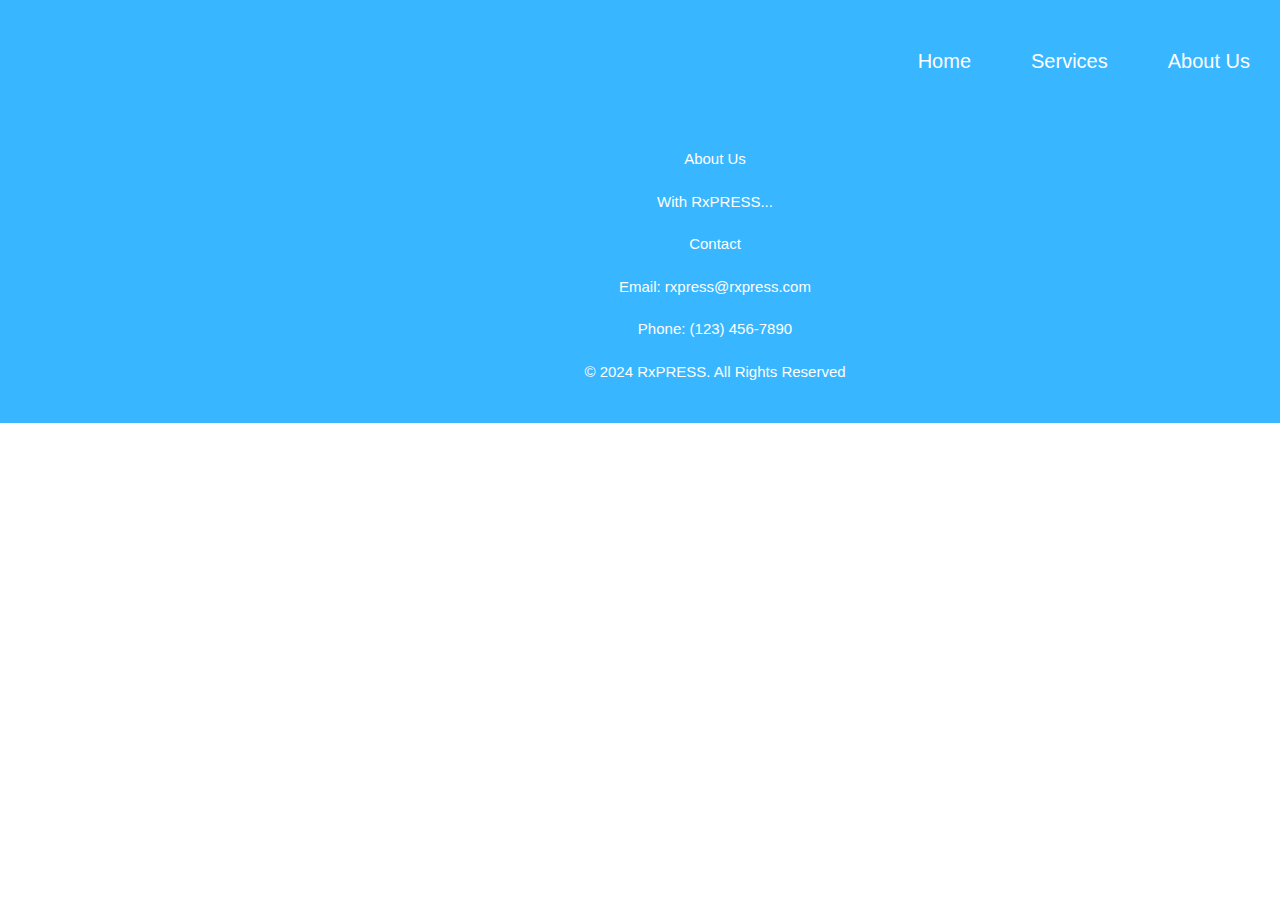
<file: about.html>
<!DOCTYPE html>
<html lang="en">
<head>
    <title>RxPRESS - Features</title>
    <link rel="stylesheet" href="styles.css">
</head>
<body>
    <nav>
        <ul class="nav-links">
            <li><a href="index.html">Home</a></li>
            <li><a href="services.html">Services</a></li>
            <li><a href="about.html">About Us</a></li>
        </ul>
    </nav>
    <footer >
        <p>About Us</p>
        <p>With RxPRESS...</p>
        <p>Contact</p>
        <p>Email: rxpress@rxpress.com</p>
        <p>Phone: (123) 456-7890</p>
        <p class="a">© 2024 RxPRESS. All Rights Reserved</p>
    </footer>
</body>
</html>
</file>
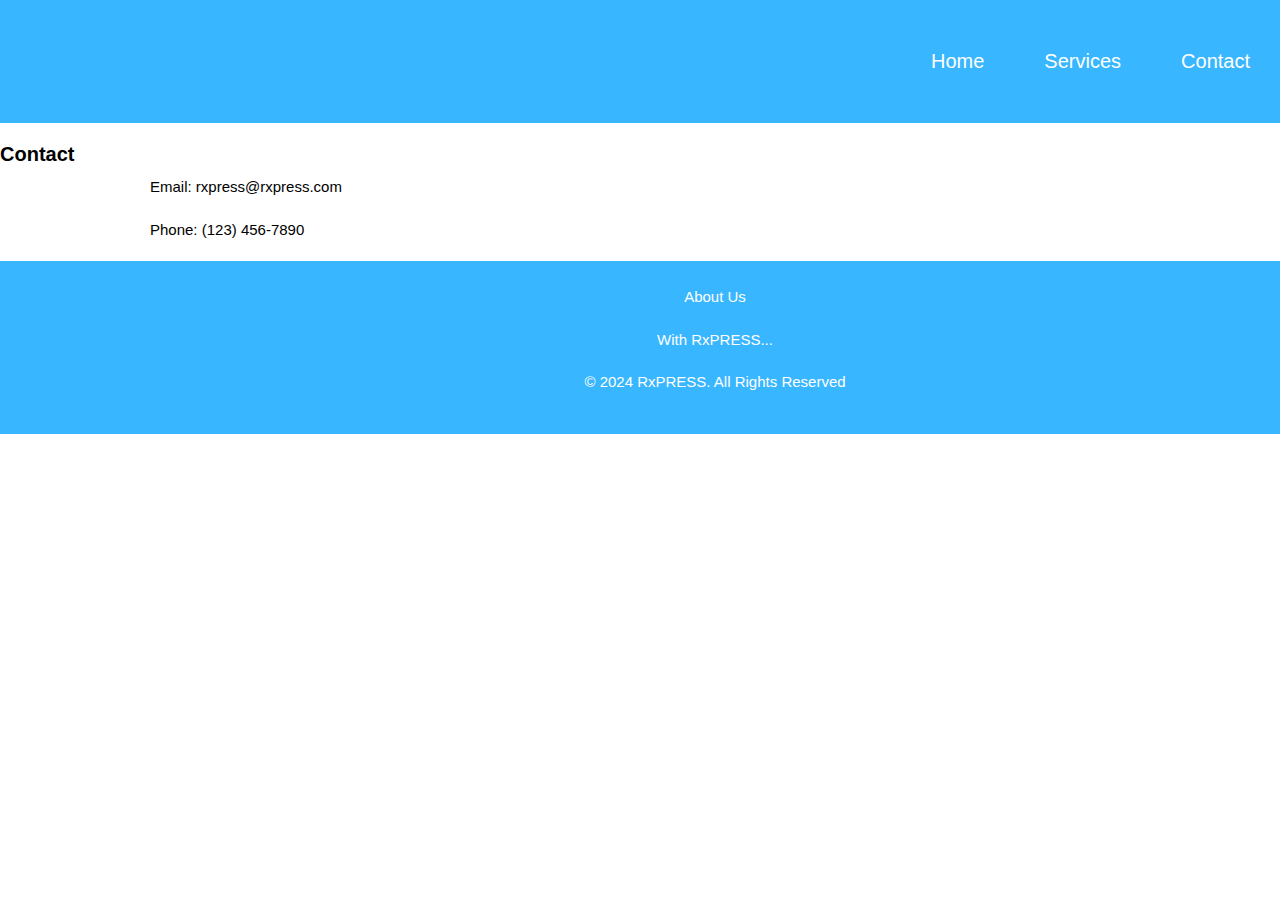
<file: contacts.html>
<!DOCTYPE html>
<html lang="en">
<head>
    <title>RxPRESS - Contact</title>
    <link rel="stylesheet" href="styles.css">
</head>
<body>
    <nav>
        <ul class="nav-links">
            <li><a href="index.html">Home</a></li>
            <li><a href="services.html">Services</a></li>
            <li><a href="contacts.html">Contact</a></li>
        </ul>
    </nav>
    <h2>Contact</h2>
    <p>Email: rxpress@rxpress.com</p>
    <p>Phone: (123) 456-7890</p>
    <footer>
        <p>About Us</p>
        <p>With RxPRESS...</p>
        <p class="a">© 2024 RxPRESS. All Rights Reserved</p>
    </footer>
</body>
</html>
</file>
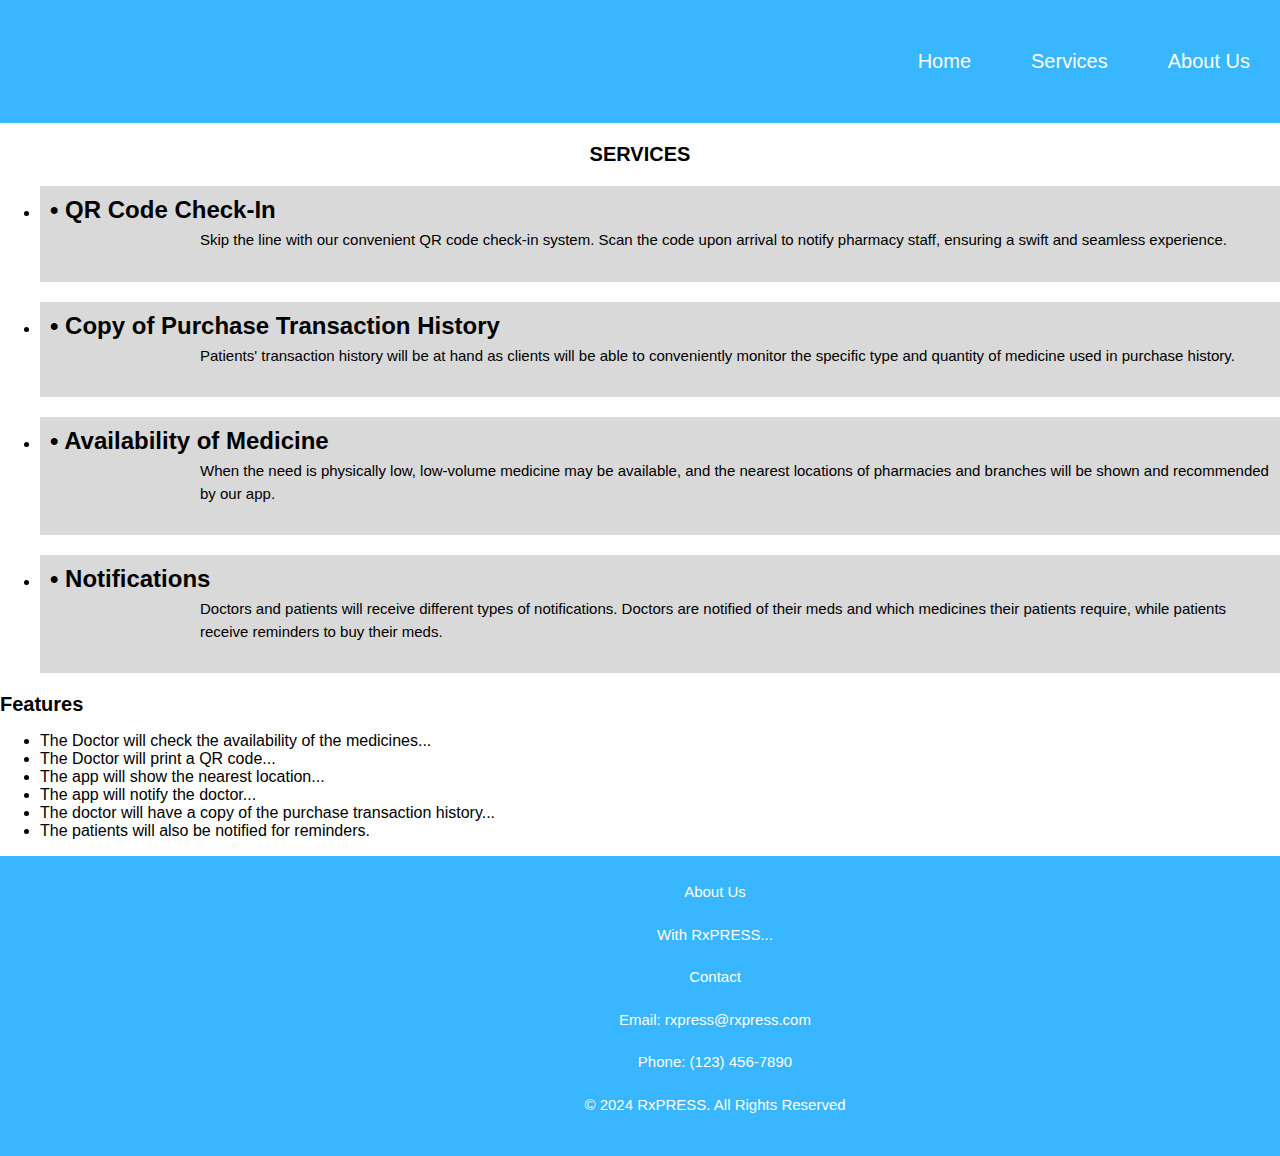
<file: services.html>
<!DOCTYPE html>
<html lang="en">
<head>
    <title>RxPRESS - Services</title>
    <link rel="stylesheet" href="styles.css">
</head>
<body>
    <nav>
        <ul class="nav-links">
            <li><a href="index.html">Home</a></li>
            <li><a href="services.html">Services</a></li>
            <li><a href="about.html">About Us</a></li>
        </ul>
    </nav>
    <h2 style="text-align: center;">SERVICES</h2>
    <div class="container">
        <ul>
            <li><h1>• QR Code Check-In</h1><p>Skip the line with our convenient QR code check-in system. Scan the code upon arrival to notify pharmacy staff, ensuring a swift and seamless experience.</p></li>
            <li><h1>• Copy of Purchase Transaction History</h1><p>Patients' transaction history will be at hand as clients will be able to conveniently monitor the specific type and quantity of medicine used in purchase history.</p></li>
            <li><h1>• Availability of Medicine</h1><p>When the need is physically low, low-volume medicine may be available, and the nearest locations of pharmacies and branches will be shown and recommended by our app.</p></li>
            <li><h1>• Notifications</h1><p>Doctors and patients will receive different types of notifications. Doctors are notified of their meds and which medicines their patients require, while patients receive reminders to buy their meds.</p></li>
        </ul>
    </div>
    <h2>Features</h2>
    <ul>
        <li>The Doctor will check the availability of the medicines...</li>
        <li>The Doctor will print a QR code...</li>
        <li>The app will show the nearest location...</li>
        <li>The app will notify the doctor...</li>
        <li>The doctor will have a copy of the purchase transaction history...</li>
        <li>The patients will also be notified for reminders.</li>
    </ul>
    <footer>
        <p>About Us</p>
        <p>With RxPRESS...</p>
        <p>Contact</p>
        <p>Email: rxpress@rxpress.com</p>
        <p>Phone: (123) 456-7890</p>
        <p class="a">© 2024 RxPRESS. All Rights Reserved</p>
    </footer>
</body>
</html>
</file>
<file: styles.css>
body {
            font-family: Arial, Helvetica, sans-serif;
            margin: 0;
            padding: 0;
        }
        .logo {
            width: 100px; /* Adjust width for your logo */
            height: auto;
            margin-right: 20px; /* Space between logo and title */
            background-color: #ccc; /* Placeholder for logo */
        }
        .container {
            max-width: 100%;
            margin: 0 auto;
            padding: 0px;
        }
        .container li {
            background-color: #d9d9d9;
            padding: 10px;
            margin: 20px 0 0;
        }
        h1 {
            font-size: 24px;
            margin: 0;
        }
        h2 {
            font-size: 20px;
            margin: 20px 0 10px;
        }
        p {
            margin: 5px 0 20px;
            font-size: 15px;
            line-height: 1.5;
        }
        .img-container {
            width: auto;
            height: auto; /* Adjusted height for better layout */
            margin-bottom: 20px;
            position: relative; /* For absolute positioning of the image */
        }
        .img-container img {
            width: 100%;
            height: 100%;
            object-fit: cover; /* Ensures the image covers the area without distortion */
            filter: brightness(70%); /* Darken the image */
        }
        .overlay-text {
            position: absolute; /* Position text relative to the container */
            top: 50%; /* Center vertically */
            left: 50%; /* Center horizontally */
            transform: translate(-50%, -50%); /* Adjust position to center */
            color: white; /* Text color */
            font-family: Impact, Haettenschweiler, 'Arial Narrow Bold', sans-serif;
            font-size: 90px; /* Text size */
            text-align: center; /* Center text */

        }
        nav {
        background-color: #38b6ff;
        padding: 50px 0;
        }
        .nav-links {
        list-style: none; 
        padding: 0;      
        margin: 0;       
        display: flex;    
        justify-content: right; 
        }

        .nav-links li {
        margin: 0 10px; 
        font-size: 20px;
        }

        .nav-links a {
        color: white; 
        text-decoration: none; 
        padding: 10px 20px; 
        transition: background-color 0.3s; 
        }

        .nav-links a:hover {
        background-color: #38b6ff; 
        border-radius: 4px; 
        }

        p {
            margin-left: 150px;
        }
        footer {
            color: white;
            text-align: center;
            background-color: #38b6ff;
            padding: 20px;
        }
        .a {
            text-align: center;
        }
</file>
